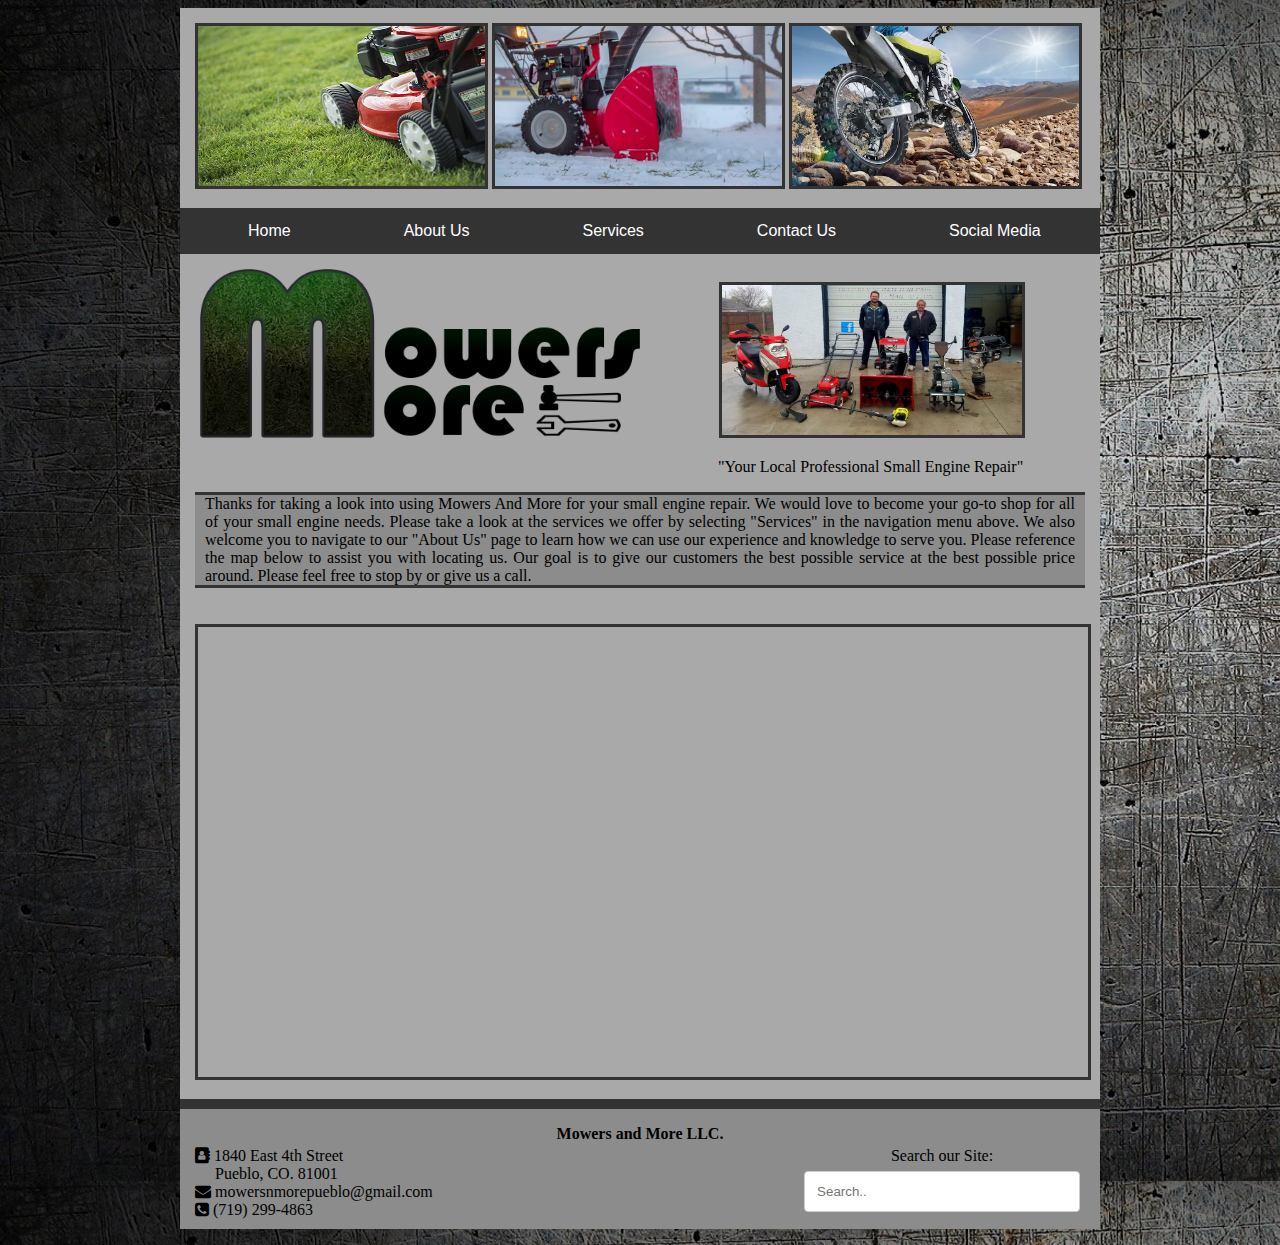
<file: index.html>
<!DOCTYPE html>
<html>
<head>
	<meta name="viewport" content="width=device-width, initial-scale=1">
	<link rel="stylesheet" href="https://cdnjs.cloudflare.com/ajax/libs/font-awesome/4.7.0/css/font-awesome.min.css">
	<link rel="stylesheet" type="text/css" href="styles/style.css">
<title>Mowers and More LLC | Home</title>
<style>
</style>
</head>
<body>
<header>
	<img src="images/lawnmower.jpg" img class="main_lawnmower" alt="image of lawn mower">
	<img src="images/snowblower.jpg" img class="main_snowblower" alt="image of snowblower">
	<img src="images/dirtbike.png" img class="main_dirtbike" alt="image of dirtbike">
</header>
<nav>
<div class="navbar">
  	<a href="index.html">Home</a>
  	<a href="aboutus.html">About Us</a>
  	<a href="services.html">Services</a>
	<a href="contactus.html">Contact Us</a>
	<a href="socialmedia.html">Social Media</a>
</div>
</nav>
<section>
	<img src="images/mainlogo.png" img class="main_logo" alt="mowers and more logo">
	<img src="images/mainpic.jpg" img class="main_pic" alt="main picture">
	<p class="slogan">"Your Local Professional Small Engine Repair"</p>
	<article class="main">
		<article class="headingtwo">Thanks for taking a look into using Mowers And More for your small engine repair. We would love to become your go-to shop for all of your small engine needs. Please take a look at the services we offer by selecting "Services" in the navigation menu above. We also welcome you to navigate to our "About Us" page to learn how we can use our experience and knowledge to serve you. Please reference the map below to assist you with locating us. Our goal is to give our customers the best possible service at the best possible price around. Please feel free to stop by or give us a call.</article><br><br>
	<iframe src="https://www.google.com/maps/embed?pb=!1m18!1m12!1m3!1d3132.357890363879!2d-104.57924518426819!3d38.27119587967212!2m3!1f0!2f0!3f0!3m2!1i1024!2i768!4f13.1!3m3!1m2!1s0x8713a37aa844b08b%3A0x78129e181f58b35!2s1840+E+4th+St%2C+Pueblo%2C+CO+81001!5e0!3m2!1sen!2sus!4v1539824780110" class="googlemap"></iframe>
	</article>	
</section>
<div class="footer"><p><center><b>Mowers and More LLC.</b></center></p>
  	<p class="footerleft">
		<i class="fa fa-address-book"></i>
		1840 East 4th Street<br>
		&nbsp&nbsp&nbsp&nbsp&nbspPueblo, CO. 81001<br>
		<i class="fa fa-envelope"></i>
		mowersnmorepueblo@gmail.com<br>
		<i class="fa fa-phone-square"></i>
		(719) 299-4863
	</p>
	<p class="footermiddle"><br><br>
		<iframe src="https://www.facebook.com/plugins/share_button.php?href=https%3A%2F%2Fwww.facebook.com%2FIfitssmallwedoitall%2F&layout=button_count&size=large&mobile_iframe=true&width=98&height=28&appId" width="98" height="28" style="border:none;overflow:hidden" scrolling="no" frameborder="0" allowTransparency="true" allow="encrypted-media"></iframe>
	</p>
	<p class="footerright">
		Search our Site:
		<input type="text" placeholder="Search..">
	</p>
</div>
</body>
</html>
</file>
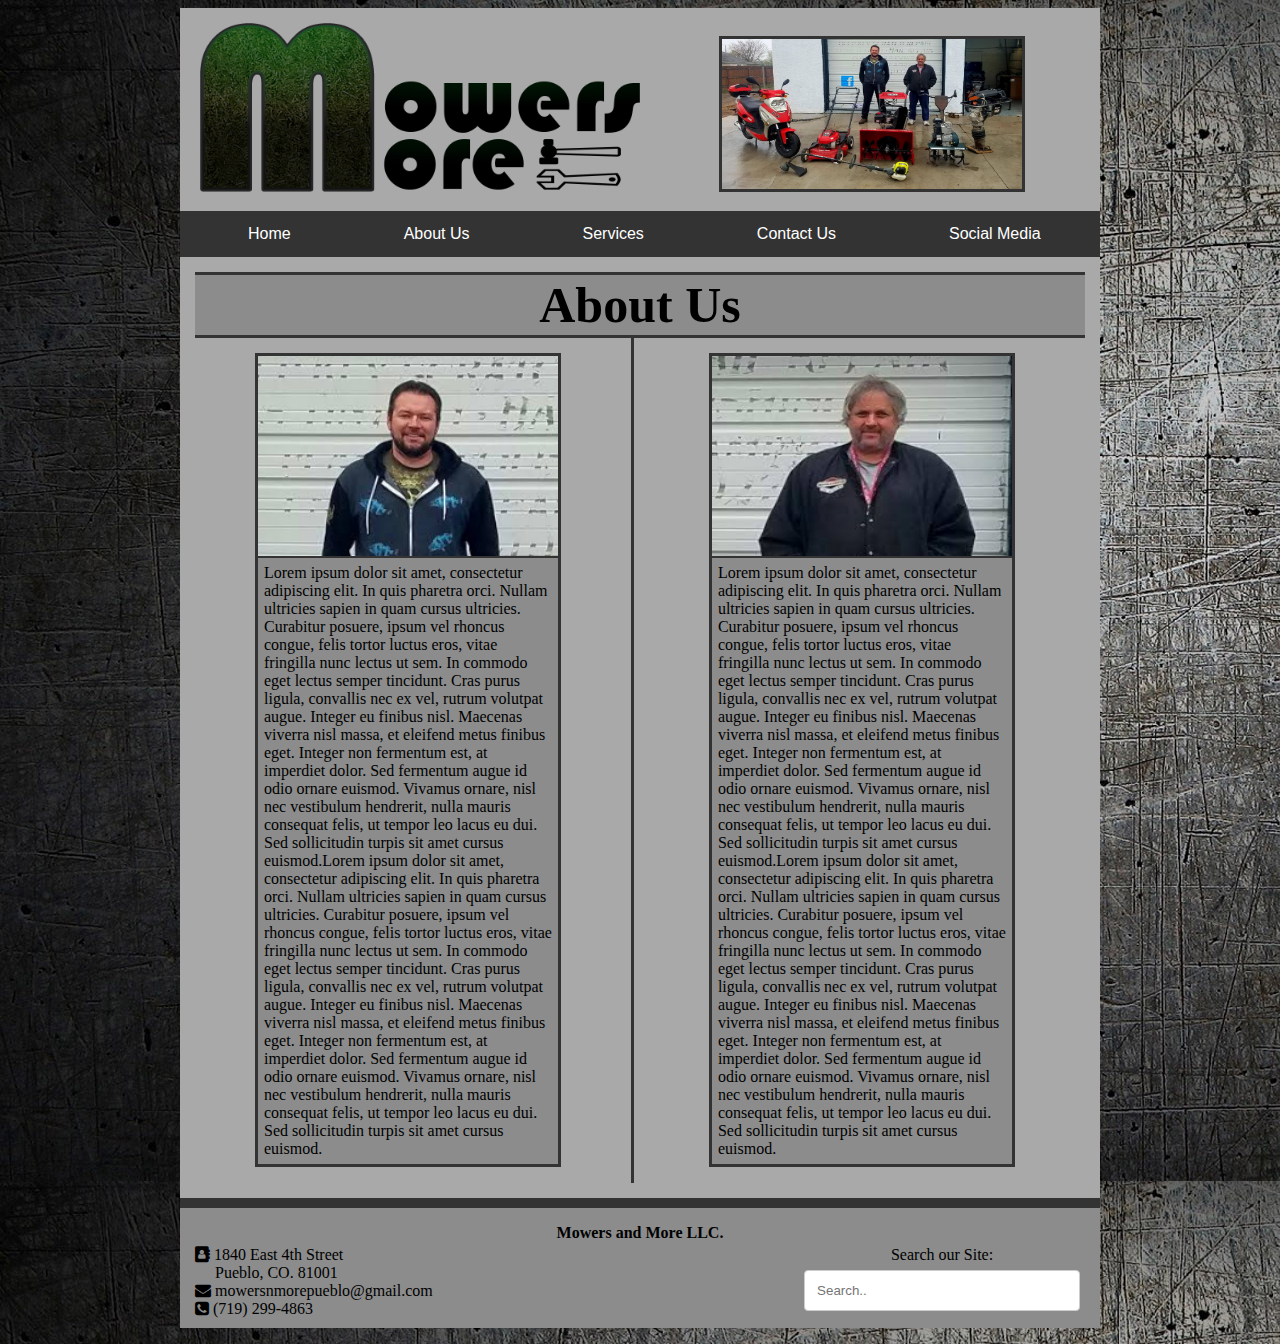
<file: aboutus.html>
<!DOCTYPE html>
<html>
<head>
	<meta name="viewport" content="width=device-width, initial-scale=1">
	<link rel="stylesheet" href="https://cdnjs.cloudflare.com/ajax/libs/font-awesome/4.7.0/css/font-awesome.min.css">
	<link rel="stylesheet" type="text/css" href="styles/style.css">
<title>Mowers and More LLC | About Us</title>
<style>
</style>
</head>
<body>
<header>
	<img src="images/mainlogo.png" img class="main_logo" alt="mowers and more logo">
	<img src="images/mainpic.jpg" img class="main_pic" alt="main picture">
</header>
<nav>
<div class="navbar">
  	<a href="index.html">Home</a>
  	<a href="aboutus.html">About Us</a>
  	<a href="services.html">Services</a>
	<a href="contactus.html">Contact Us</a>
	<a href="socialmedia.html">Social Media</a>
</div>
</nav>
<section>
	<article class="heading">
		<h1>About Us</h1>
	</article>
<div class="row">
  <div class="columnleft">
    <img src="images/matt.PNG" img class="columnleftpic" alt="main picture">
    <p class="columnpara">Lorem ipsum dolor sit amet, consectetur adipiscing elit. In quis pharetra orci. Nullam ultricies sapien in quam cursus ultricies. Curabitur posuere, ipsum vel rhoncus congue, felis tortor luctus eros, vitae fringilla nunc lectus ut sem. In commodo eget lectus semper tincidunt. Cras purus ligula, convallis nec ex vel, rutrum volutpat augue. Integer eu finibus nisl. Maecenas viverra nisl massa, et eleifend metus finibus eget. Integer non fermentum est, at imperdiet dolor. Sed fermentum augue id odio ornare euismod. Vivamus ornare, nisl nec vestibulum hendrerit, nulla mauris consequat felis, ut tempor leo lacus eu dui. Sed sollicitudin turpis sit amet cursus euismod.Lorem ipsum dolor sit amet, consectetur adipiscing elit. In quis pharetra orci. Nullam ultricies sapien in quam cursus ultricies. Curabitur posuere, ipsum vel rhoncus congue, felis tortor luctus eros, vitae fringilla nunc lectus ut sem. In commodo eget lectus semper tincidunt. Cras purus ligula, convallis nec ex vel, rutrum volutpat augue. Integer eu finibus nisl. Maecenas viverra nisl massa, et eleifend metus finibus eget. Integer non fermentum est, at imperdiet dolor. Sed fermentum augue id odio ornare euismod. Vivamus ornare, nisl nec vestibulum hendrerit, nulla mauris consequat felis, ut tempor leo lacus eu dui. Sed sollicitudin turpis sit amet cursus euismod.</p>
  </div>
  <div class="columnright">
    <img src="images/ron.PNG" img class="columnrightpic" alt="main picture">
    <p class="columnpara">Lorem ipsum dolor sit amet, consectetur adipiscing elit. In quis pharetra orci. Nullam ultricies sapien in quam cursus ultricies. Curabitur posuere, ipsum vel rhoncus congue, felis tortor luctus eros, vitae fringilla nunc lectus ut sem. In commodo eget lectus semper tincidunt. Cras purus ligula, convallis nec ex vel, rutrum volutpat augue. Integer eu finibus nisl. Maecenas viverra nisl massa, et eleifend metus finibus eget. Integer non fermentum est, at imperdiet dolor. Sed fermentum augue id odio ornare euismod. Vivamus ornare, nisl nec vestibulum hendrerit, nulla mauris consequat felis, ut tempor leo lacus eu dui. Sed sollicitudin turpis sit amet cursus euismod.Lorem ipsum dolor sit amet, consectetur adipiscing elit. In quis pharetra orci. Nullam ultricies sapien in quam cursus ultricies. Curabitur posuere, ipsum vel rhoncus congue, felis tortor luctus eros, vitae fringilla nunc lectus ut sem. In commodo eget lectus semper tincidunt. Cras purus ligula, convallis nec ex vel, rutrum volutpat augue. Integer eu finibus nisl. Maecenas viverra nisl massa, et eleifend metus finibus eget. Integer non fermentum est, at imperdiet dolor. Sed fermentum augue id odio ornare euismod. Vivamus ornare, nisl nec vestibulum hendrerit, nulla mauris consequat felis, ut tempor leo lacus eu dui. Sed sollicitudin turpis sit amet cursus euismod.</p>
  </div>
</div>
</section>
<div class="footer"><p><center><b>Mowers and More LLC.</b></center></p>
  	<p class="footerleft">
		<i class="fa fa-address-book"></i>
		1840 East 4th Street<br>
		&nbsp&nbsp&nbsp&nbsp&nbspPueblo, CO. 81001<br>
		<i class="fa fa-envelope"></i>
		mowersnmorepueblo@gmail.com<br>
		<i class="fa fa-phone-square"></i>
		(719) 299-4863
	</p>
	<p class="footermiddle"><br><br>
		<iframe src="https://www.facebook.com/plugins/share_button.php?href=https%3A%2F%2Fwww.facebook.com%2FIfitssmallwedoitall%2F&layout=button_count&size=large&mobile_iframe=true&width=98&height=28&appId" width="98" height="28" style="border:none;overflow:hidden" scrolling="no" frameborder="0" allowTransparency="true" allow="encrypted-media"></iframe>
	</p>
	<p class="footerright">
		Search our Site:
		<input type="text" placeholder="Search..">
	</p>
</div>
</body>
</html>
</file>
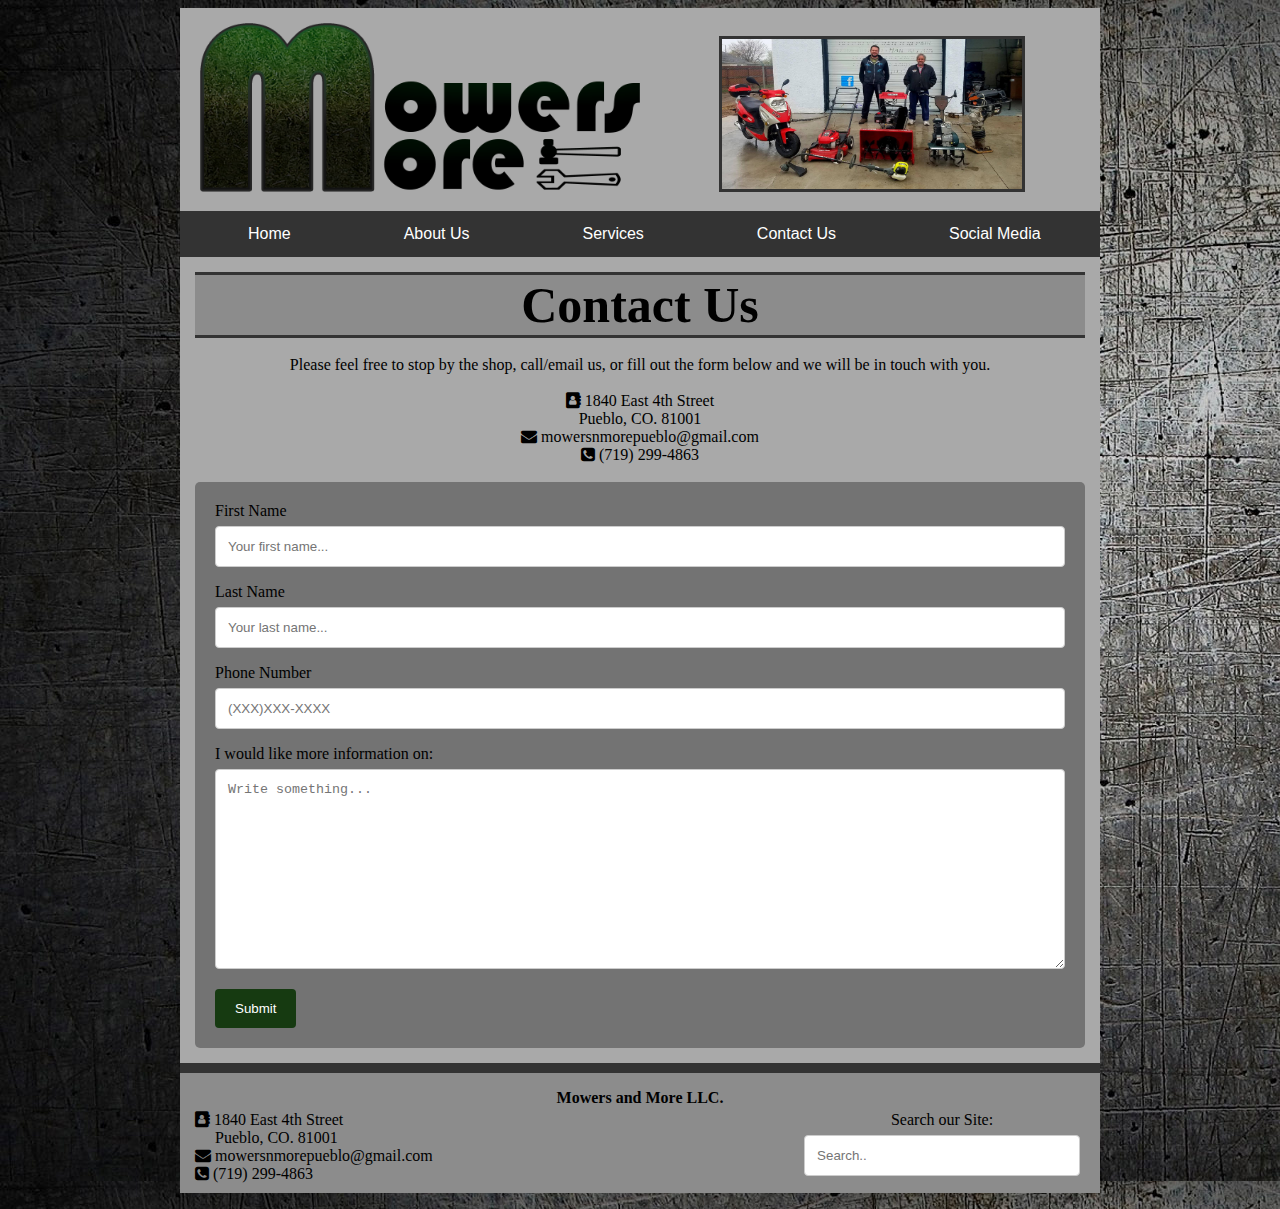
<file: contactus.html>
<!DOCTYPE html>
<html>
<head>
	<meta name="viewport" content="width=device-width, initial-scale=1">
	<link rel="stylesheet" href="https://cdnjs.cloudflare.com/ajax/libs/font-awesome/4.7.0/css/font-awesome.min.css">
	<link rel="stylesheet" type="text/css" href="styles/style.css">
<title>Mowers and More LLC | Social Media</title>
<style>
</style>
</head>
<body>
<header>
	<img src="images/mainlogo.png" img class="main_logo" alt="mowers and more logo">
	<img src="images/mainpic.jpg" img class="main_pic" alt="main picture">
</header>
<nav>
<div class="navbar">
  	<a href="index.html">Home</a>
  	<a href="aboutus.html">About Us</a>
  	<a href="services.html">Services</a>
	<a href="contactus.html">Contact Us</a>
	<a href="socialmedia.html">Social Media</a>
</div>
</nav>
<section>
	<article class="heading">
		<h1>Contact Us</h1>
	</article><br>
	<center>Please feel free to stop by the shop, call/email us, or fill out the form below and we will be in touch with you.<br><br>
		<i class="fa fa-address-book"></i>
		1840 East 4th Street<br>
		Pueblo, CO. 81001<br>
		<i class="fa fa-envelope"></i>
		mowersnmorepueblo@gmail.com<br>
		<i class="fa fa-phone-square"></i>
		(719) 299-4863<br><br>	
	</center>
<div class="container">
  	<form action="action_page.php">
   	  	<label for="fname">First Name</label>
   	  	<input type="text" id="fname" name="firstname" placeholder="Your first name...">
   	 	<label for="lname">Last Name</label>
   	  	<input type="text" id="lname" name="lastname" placeholder="Your last name...">
	  	<label for="phone">Phone Number</label>
   		<input type="text" id="phone" name="phonenumber" placeholder="(XXX)XXX-XXXX">
    	<label for="subject">I would like more information on:</label>
    	<textarea id="subject" name="subject" placeholder="Write something..." style="height:200px"></textarea>
   	  	<input class="submit" type="submit" value="Submit">
  	</form>
</div>
</section>
<div class="footer"><p><center><b>Mowers and More LLC.</b></center></p>
  	<p class="footerleft">
		<i class="fa fa-address-book"></i>
		1840 East 4th Street<br>
		&nbsp&nbsp&nbsp&nbsp&nbspPueblo, CO. 81001<br>
		<i class="fa fa-envelope"></i>
		mowersnmorepueblo@gmail.com<br>
		<i class="fa fa-phone-square"></i>
		(719) 299-4863
	</p>
	<p class="footermiddle"><br><br>
		<iframe src="https://www.facebook.com/plugins/share_button.php?href=https%3A%2F%2Fwww.facebook.com%2FIfitssmallwedoitall%2F&layout=button_count&size=large&mobile_iframe=true&width=98&height=28&appId" width="98" height="28" style="border:none;overflow:hidden" scrolling="no" frameborder="0" allowTransparency="true" allow="encrypted-media"></iframe>
	</p>
	<p class="footerright">
		Search our Site:
		<input type="text" placeholder="Search..">
	</p>
</div>
</body>
</html>
</file>
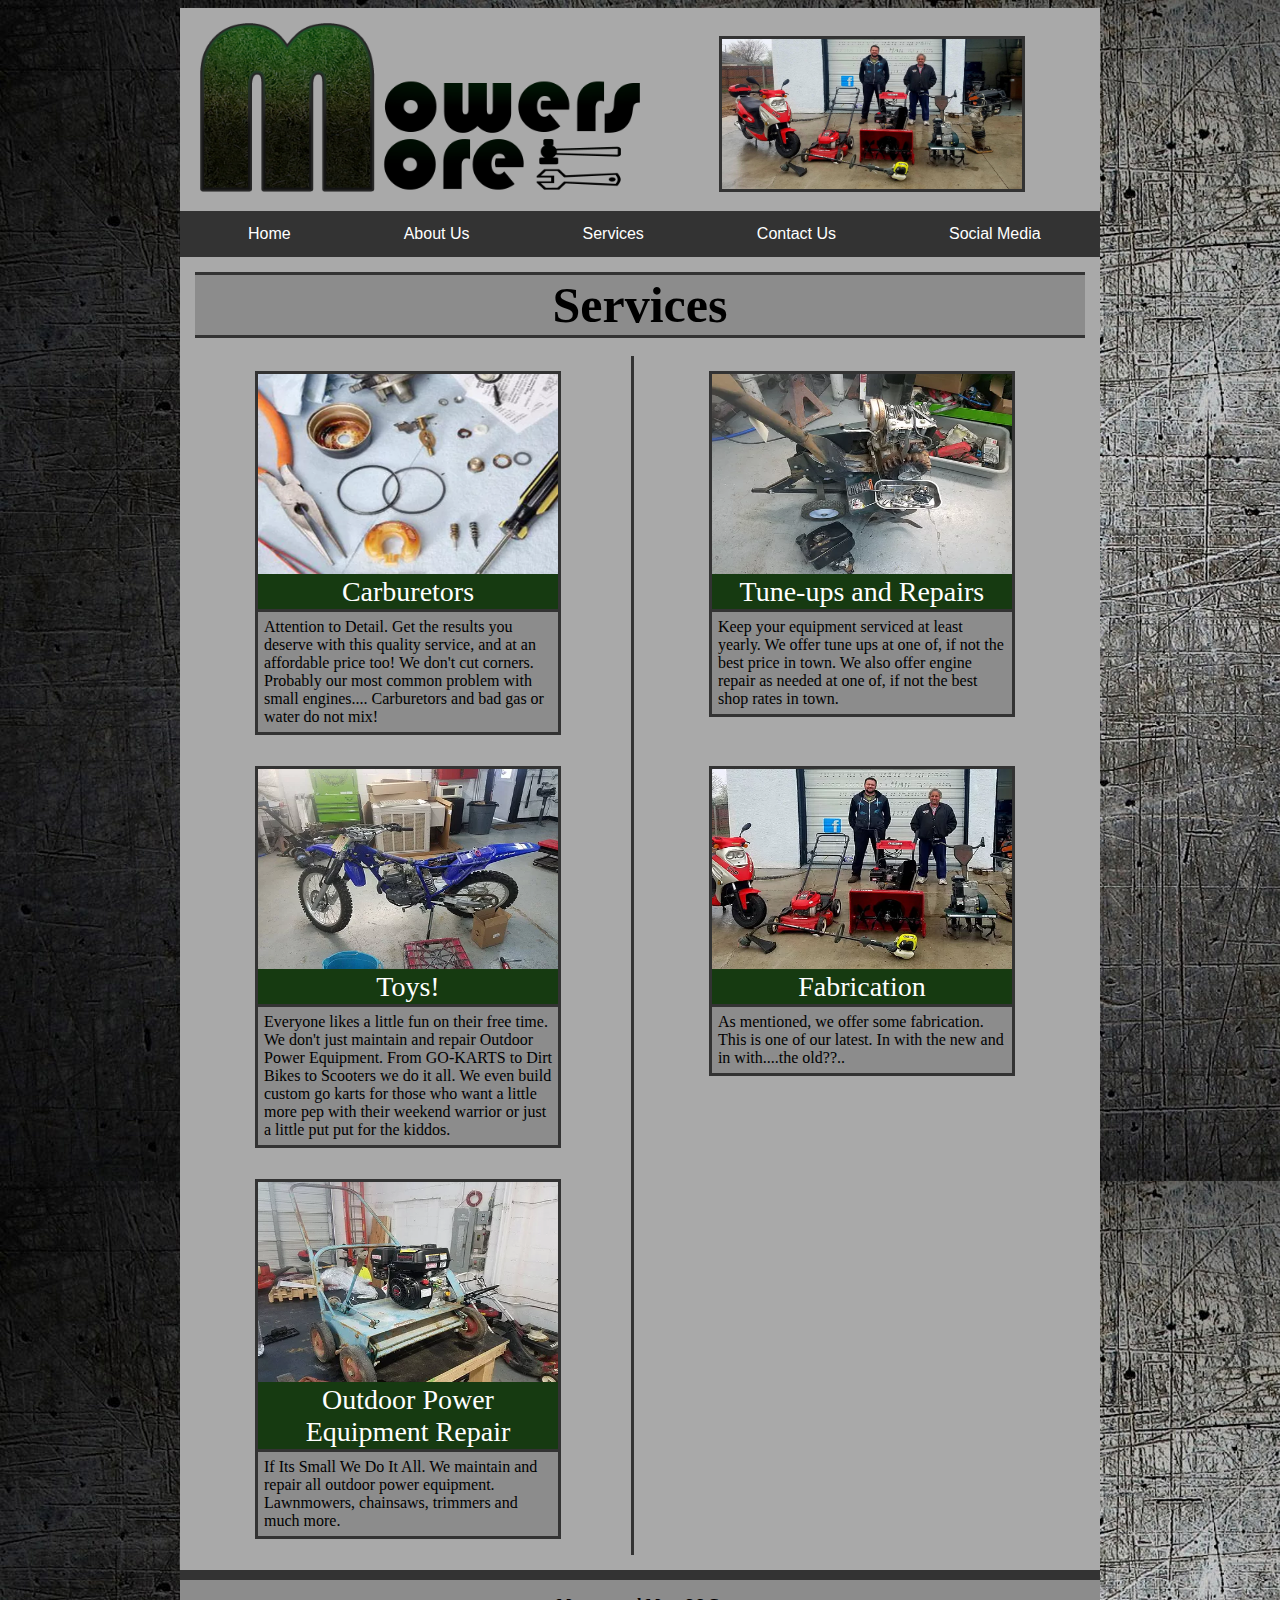
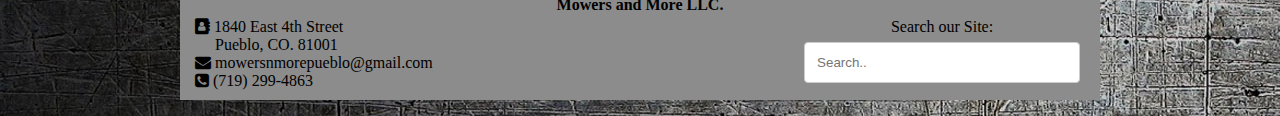
<file: services.html>
<!DOCTYPE html>
<html>
<head>
	<meta name="viewport" content="width=device-width, initial-scale=1">
	<link rel="stylesheet" href="https://cdnjs.cloudflare.com/ajax/libs/font-awesome/4.7.0/css/font-awesome.min.css">
	<link rel="stylesheet" type="text/css" href="styles/style.css">
<title>Mowers and More LLC | About Us</title>
<style>
</style>
</head>
<body>
<header>
	<img src="images/mainlogo.png" img class="main_logo" alt="mowers and more logo">
	<img src="images/mainpic.jpg" img class="main_pic" alt="main picture">
</header>
<nav>
<div class="navbar">
  	<a href="index.html">Home</a>
  	<a href="aboutus.html">About Us</a>
  	<a href="services.html">Services</a>
	<a href="contactus.html">Contact Us</a>
	<a href="socialmedia.html">Social Media</a>
</div>
</nav>
<section>
	<article class="heading">
		<h1>Services</h1>
	</article>
<div class="row"><br>
  	<div class="columnleft">
    	<img src="images/carburetors.PNG" img class="columnleftpic" alt="main picture">
			<p class="columnleftlabel">Carburetors</p>
    		<p class="columnpara">Attention to Detail. Get the results you deserve with this quality service, and at an affordable price too! We don't cut corners. Probably our most common problem with small engines.... Carburetors and bad gas or water do not mix!</p>
		<img src="images/toys.PNG" img class="columnleftpic" alt="main picture">
			<p class="columnleftlabel">Toys!</p>
    		<p class="columnpara">Everyone likes a little fun on their free time. We don't just maintain and repair Outdoor Power Equipment. From GO-KARTS to Dirt Bikes to Scooters we do it all. We even build custom go karts for those who want a little more pep with their weekend warrior or just a little put put for the kiddos.</p>
		<img src="images/fabrication.PNG" img class="columnleftpic" alt="main picture">
			<p class="columnleftlabel">Outdoor Power Equipment Repair</p>
    		<p class="columnpara">If Its Small We Do It All. We maintain and repair all outdoor power equipment. Lawnmowers, chainsaws, trimmers and much more.</p>
  	</div>
	<div class="columnright">
    	<img src="images/repairs.PNG" img class="columnrightpic" alt="main picture">
			<p class="columnrightlabel">Tune-ups and Repairs</p>
   			<p class="columnpara">Keep your equipment serviced at least yearly. We offer tune ups at one of, if not the best price in town. We also offer engine repair as needed at one of, if not the best shop rates in town.</p><br>
		<img src="images/powerequipment.PNG" img class="columnrightpic" alt="main picture">
			<p class="columnrightlabel">Fabrication</p>
    		<p class="columnpara">As mentioned, we offer some fabrication. This is one of our latest. In with the new and in with....the old??..</p>
	</div>
</div>
</section>
<div class="footer"><p><center><b>Mowers and More LLC.</b></center></p>
  	<p class="footerleft">
		<i class="fa fa-address-book"></i>
		1840 East 4th Street<br>
		&nbsp&nbsp&nbsp&nbsp&nbspPueblo, CO. 81001<br>
		<i class="fa fa-envelope"></i>
		mowersnmorepueblo@gmail.com<br>
		<i class="fa fa-phone-square"></i>
		(719) 299-4863
	</p>
	<p class="footermiddle"><br><br>
		<iframe src="https://www.facebook.com/plugins/share_button.php?href=https%3A%2F%2Fwww.facebook.com%2FIfitssmallwedoitall%2F&layout=button_count&size=large&mobile_iframe=true&width=98&height=28&appId" width="98" height="28" style="border:none;overflow:hidden" scrolling="no" frameborder="0" allowTransparency="true" allow="encrypted-media"></iframe>
	</p>
	<p class="footerright">
		Search our Site:
		<input type="text" placeholder="Search..">
	</p>
</div>
</body>
</html>
</file>
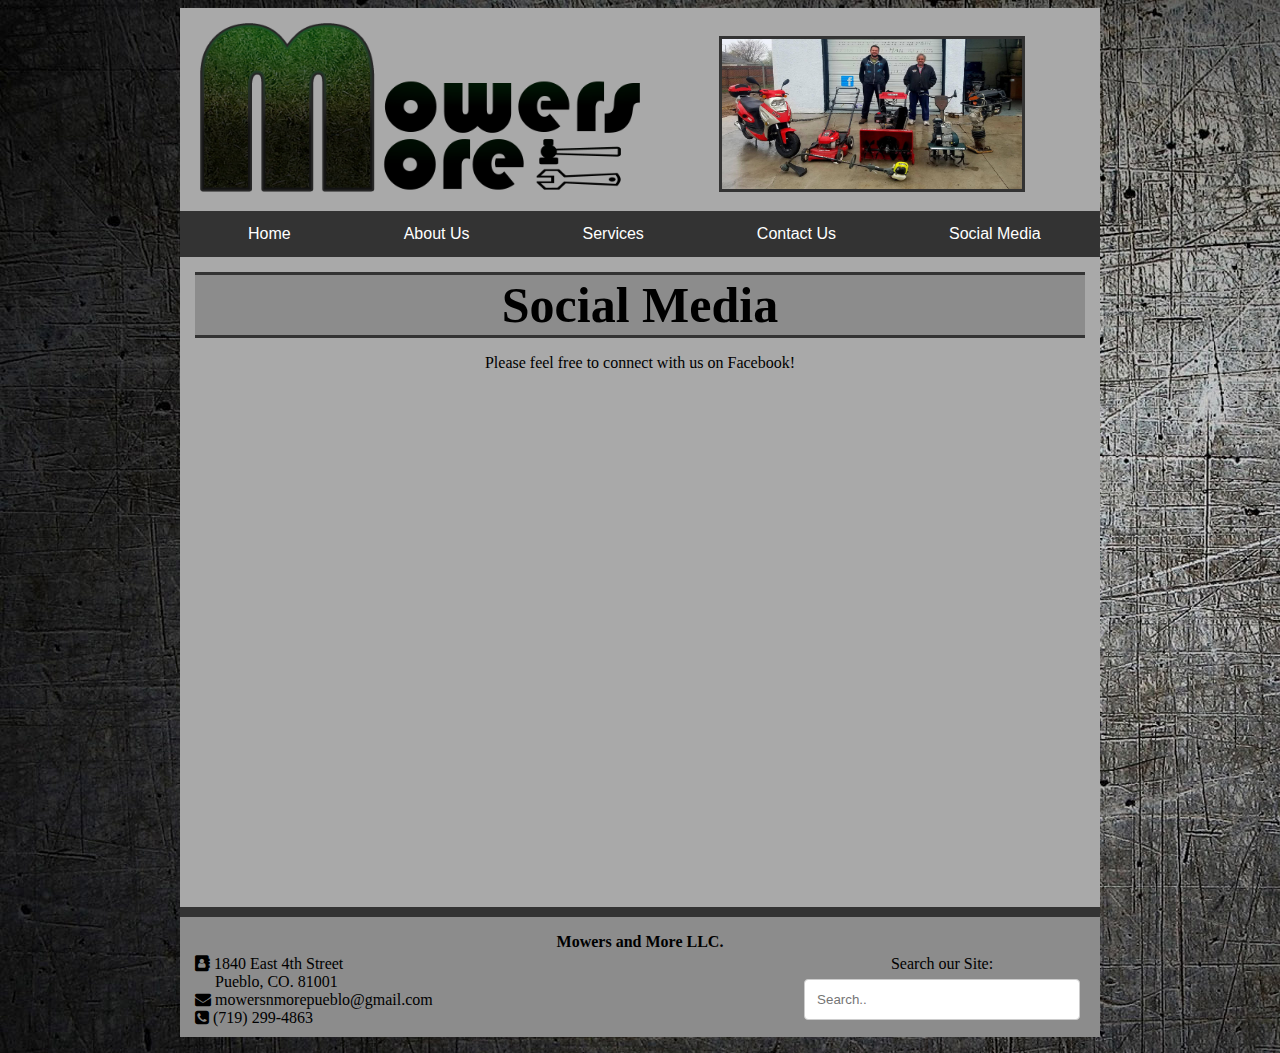
<file: socialmedia.html>
<!DOCTYPE html>
<html>
<head>
	<meta name="viewport" content="width=device-width, initial-scale=1">
	<link rel="stylesheet" href="https://cdnjs.cloudflare.com/ajax/libs/font-awesome/4.7.0/css/font-awesome.min.css">
	<link rel="stylesheet" type="text/css" href="styles/style.css">
<title>Mowers and More LLC | Social Media</title>
<style>
</style>
</head>
<body>
<header>
	<img src="images/mainlogo.png" img class="main_logo" alt="mowers and more logo">
	<img src="images/mainpic.jpg" img class="main_pic" alt="main picture">
</header>
<nav>
<div class="navbar">
  	<a href="index.html">Home</a>
  	<a href="aboutus.html">About Us</a>
  	<a href="services.html">Services</a>
	<a href="contactus.html">Contact Us</a>
	<a href="socialmedia.html">Social Media</a>
</div>
</nav>
<section>
	<article class="heading">
		<h1>Social Media</h1>
	</article>
	<article>
		<center><p>Please feel free to connect with us on Facebook!</p>
		<iframe src="https://www.facebook.com/plugins/page.php?href=https%3A%2F%2Fwww.facebook.com%2FIfitssmallwedoitall%2F&tabs=timeline&width=340&height=500&small_header=false&adapt_container_width=true&hide_cover=false&show_facepile=false&appId" width="340" height="500" style="border:none;overflow:hidden" scrolling="no" frameborder="0" allowTransparency="true" allow="encrypted-media"></iframe>
		</center>
	</article>	
</section>
<div class="footer"><p><center><b>Mowers and More LLC.</b></center></p>
  	<p class="footerleft">
		<i class="fa fa-address-book"></i>
		1840 East 4th Street<br>
		&nbsp&nbsp&nbsp&nbsp&nbspPueblo, CO. 81001<br>
		<i class="fa fa-envelope"></i>
		mowersnmorepueblo@gmail.com<br>
		<i class="fa fa-phone-square"></i>
		(719) 299-4863
	</p>
	<p class="footermiddle"><br><br>
		<iframe src="https://www.facebook.com/plugins/share_button.php?href=https%3A%2F%2Fwww.facebook.com%2FIfitssmallwedoitall%2F&layout=button_count&size=large&mobile_iframe=true&width=98&height=28&appId" width="98" height="28" style="border:none;overflow:hidden" scrolling="no" frameborder="0" allowTransparency="true" allow="encrypted-media"></iframe>
	</p>
	<p class="footerright">
		Search our Site:
		<input type="text" placeholder="Search..">
	</p>
</div>
</body>
</html>
</file>
<file: styles/style.css>
/*This is the beginning of contactus form styling*/
/* Style inputs with type="text", select elements and textareas */
input[type=text], select, textarea {
    width: 100%; /* Full width */
    padding: 12px; /* Some padding */  
    border: 1px solid #ccc; /* Gray border */
    border-radius: 4px; /* Rounded borders */
    box-sizing: border-box; /* Make sure that padding and width stays in place */
    margin-top: 6px; /* Add a top margin */
    margin-bottom: 16px; /* Bottom margin */
    resize: vertical /* Allow the user to vertically resize the textarea (not horizontally) */
}

/* Style the submit button with a specific background color etc */
input[type=submit] {
    background-color: #163a11;
    color: white;
    padding: 12px 20px;
    border: none;
    border-radius: 4px;
    cursor: pointer;
}

/* When moving the mouse over the submit button, add a darker green color */
input[type=submit]:hover {
    background-color: #3b9e2e;
	color: black;
}

/* Add a background color and some padding around the form */
.container {
    border-radius: 5px;
    background-color: #737373;
    padding: 20px;
}

/*This is the end of contactus form styling*/
/*This is the beginning of text styling*/

.slogan {
	margin-left: 523px;
}

h1 {
	text-align: center;
	font-size: 50px;
	margin-bottom: 1px;
	margin-top: 1px;	
}

.columnpara {
	background-color: #8c8c8c;
	margin-left: 60px;
	text-align: left;
	width: 288px;
	border: solid;
	border-color: #333;
	border-width: 3px;
	margin-top: -5px;
	padding: 6px;
}


/*This is the end of text styling*/
/*This is the beginning of image styling*/

.main_dirtbike {
	height: 160px;
	width: 287px;
	border: solid;
	border-color: #333;
	border-width: 3px;
}

.main_snowblower {
	height: 160px;
	width: 287px;
	border: solid;
	border-color: #333;
	border-width: 3px;
}

.main_lawnmower {
	height: 160px;
	width: 287px;
	border: solid;
	border-color: #333;
	border-width: 3px;
}

.main_logo {
    padding: 5px;
	padding-bottom: 0;
	padding-top: 0;
    width: 440px;
}

.main_pic {
    width: 300px;
	height: 150px;
	margin-left: 70px;
	border: solid;
	border-color: #333;
	border-width: 3px;
}

.columnleftpic {
    width: 300px;
	height: 200px;
	margin-left: 60px;
	margin-top: 15px;
	border: solid;
	border-bottom: none;
	border-color: #333;
	border-width: 3px;
}

.columnleftlabel {
    width: 300px;
	height: auto;
	margin-left: 60px;
	margin-top: -5px;
	margin-bottom: -5px;
	padding-top: 3px;
	padding-bottom: 3px;
	background-color: #163a11;
	border: solid;
	border-top: none;
	border-color: #333;
	border-width: 3px;
	text-align: center;
	font-size: 28px;
	color: white;
}

.columnrightpic {
    width: 300px;
	height: 200px;
	margin-left: 60px;
	margin-top: 15px;
	border: solid;
	border-bottom: none;
	border-color: #333;
	border-width: 3px;
}

.columnrightlabel {
    width: 300px;
	height: auto;
	margin-left: 60px;
	margin-top: -5px;
	margin-bottom: -5px;
	padding-top: 3px;
	padding-bottom: 3px;
	background-color: #163a11;
	border: solid;
	border-top: none;
	border-color: #333;
	border-width: 3px;
	text-align: center;
	font-size: 28px;
	color: white;
}

/*This is the end of image styling*/
/*This is the beginning of positioning elements styling*/

header {
	background-color: darkgray;
	max-width: 890px;
	min-width: 890px;
	display: block;
    margin-left: auto;
    margin-right: auto;
    width: 50%;
	padding: 15px;
}

.footer {
	background-color: #8c8c8c;
	max-width: 890px;
	min-width: 890px;
	display: block;
    margin-left: auto;
    margin-right: auto;
    width: 50%;
	padding: 15px;
	padding-top: 0px;
	padding-bottom: 5px;
	border-top: solid;
	border-color: #333;
	border-width: 10px;
}

.footerleft {
	position: relative;
	background-color: #8c8c8c;
	left: -15px;
	margin-left: 0px;
	margin-top: -12px;
	padding: 15px;
	padding-top: 0px;
	padding-bottom: 5px;
    float: left;
    width: 31%;
    height: 77px;
}

.footermiddle {
	text-align: center;
	position: relative;
	background-color: #8c8c8c;
	left: -15px;
	margin-left: 0px;
	margin-top: -12px;
	padding: 15px;
	padding-top: 0px;
	padding-bottom: 5px;
    float: left;
    width: 31%;
    height: 77px;
}

.footerright {
	text-align: center;
	position: relative;
	background-color: #8c8c8c;
	right: -15px;
	margin-left: 0px;
	margin-top: -98px;
	padding: 20px;
	padding-top: 0px;
	padding-bottom: 5px;
    float: right;
    width: 31%;
    height: 77px;
}

nav {
	max-width: 920px;
	min-width: 920px;
	display: block;
    margin-left: auto;
    margin-right: auto;
    width: 50%;
}

section {
	background-color: darkgray;
	max-width: 890px;
	min-width: 890px;
	display: block;
    margin-left: auto;
    margin-right: auto;
    width: 50%;
	padding: 15px;
}

article.main {
	background-color: darkgray;
	border-top: solid;
	border-color: #333;
	max-width: 890px;
	min-width: 890px;
	display: block;
    margin-left: auto;
    margin-right: auto;
    width: 50%;
}

article.heading {
	background-color: #8c8c8c;
	border-top: solid;
	border-bottom: solid;
	border-color: #333;
	max-width: 890px;
	min-width: 890px;
	display: block;
    margin-left: auto;
    margin-right: auto;
    width: 50%;
}

article.headingtwo {
	background-color: #8c8c8c;
	border-bottom: solid;
	border-color: #333;
	max-width: 870px;
	min-width: 870px;
    margin-left: auto;
	padding-left: 10px;
	padding-right: 10px;
    margin-right: auto;
    width: 50%;
	text-align: justify;
}

aside.aboutus_left {
	position: relative;
	float: left;
	background-color: darkgray;
	border-right: solid;
	border-color: #333;
	display: block;
	padding-top: 10px;
	margin-top: 10px;
	margin-left: auto;
    margin-right: auto;
    width: 50%;
	padding-left: 15px;
}

aside.aboutus_right {
	position: relative;
	float: right;
	background-color: darkgray;
	display: block;
	padding-top: 10px;
	margin-top: 10px;
	margin-left: auto;
    margin-right: auto;
    width: 50%;
	padding-right: 15px;
}

.columnleft {
	background-color: darkgray;
	border-right: solid;
	border-color: #333;
    float: left;
    width: 49%;
    height: auto;
}

.columnright {
	background-color: darkgray;
    float: right;
	padding-left: 0;
    width: 49%;
    height: auto;
}

.row:after {
    content: "";
    display: table;
    clear: both;
}

/*This is the end of positioning elements styling*/
/*This is the beginning of main content styling*/

body {
    background-image: url("../images/background.jpg");
}

.googlemap {
	width: 100%;
	height: 450px;
	border: solid;
	border-color: #333;
}

/*This is the end of main content styling*/
/*This is the beginning of navigation menu styling*/

.navbar {
    overflow: hidden;
    background-color: #333;
    font-family: Arial, Helvetica, sans-serif;
	position: sticky;
}

.navbar a {
    float: left;
    font-size: 16px;
    color: white;
    text-align: center;
    padding: 14px 45px;
    text-decoration: none;
	margin-left: 23px;
}

.dropdown {
    float: left;
    overflow: hidden;
}

.dropdown .dropbtn {
    font-size: 16px;    
    border: none;
    outline: none;
    color: white;
    padding: 14px 45px;
    background-color: inherit;
    font-family: inherit;
    margin: 0;
}

.navbar a:hover, .dropdown:hover .dropbtn {
    background-color: #163a11;
}

.dropdown-content {
    display: none;
    position: fixed;
    background-color: #333;
    min-width: 160px;
    box-shadow: 0px 8px 16px 0px rgba(0,0,0,0.2);
    z-index: 1;
}

.dropdown-content a {
    float: none;
    color: white;
    padding: 12px 16px;
    text-decoration: none;
    display: block;
    text-align: left;
}

.dropdown-content a:hover {
    background-color: #163a11;
}

.dropdown:hover .dropdown-content {
    display: block;
}

/*This is the beginning of navigation menu styling*/
</file>
